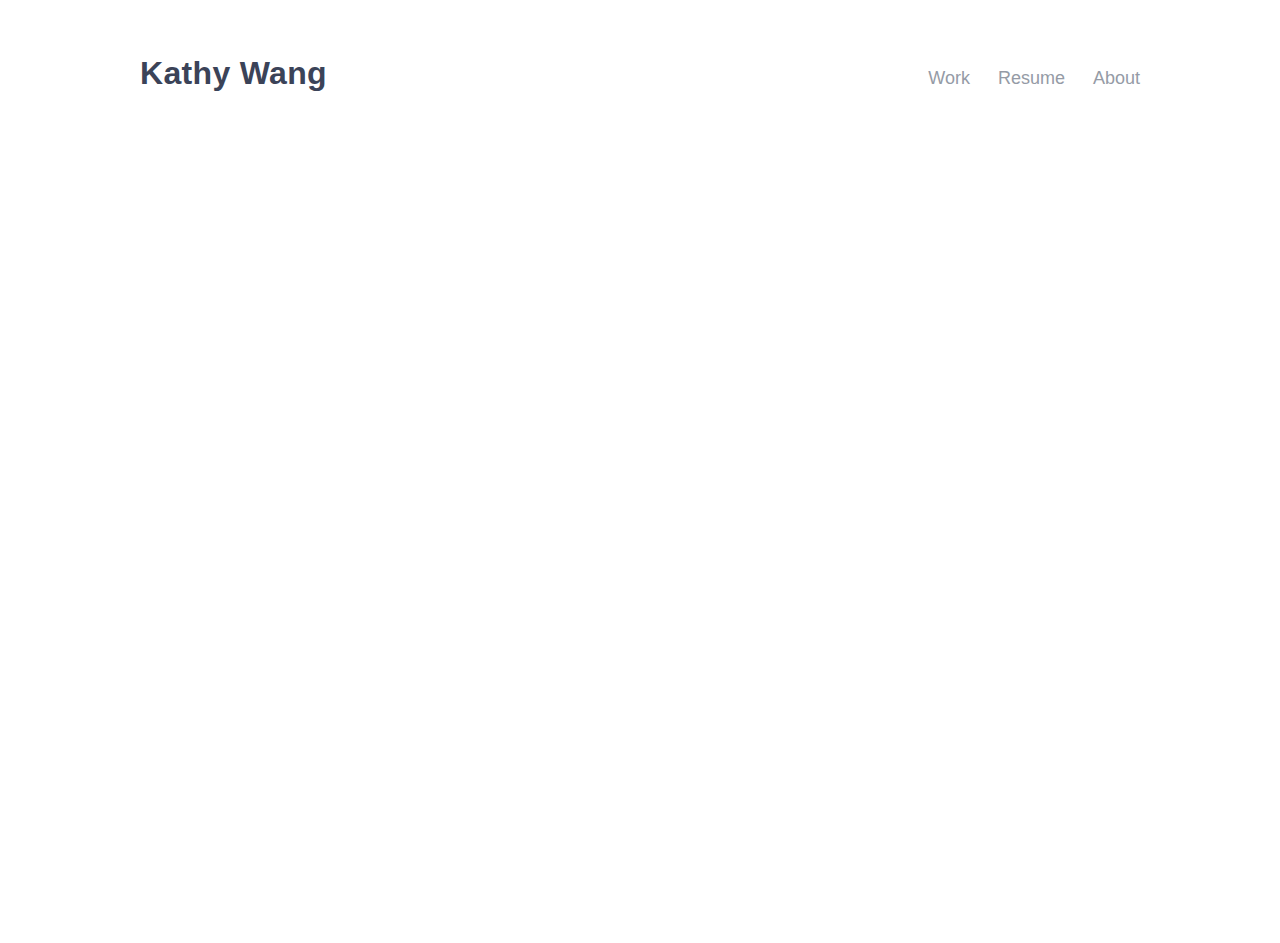
<file: about.html>
<!DOCTYPE html>
<html>

<head>
  <meta charset="UTF-8" />
  <meta name="viewport" content="width=device-width, initial-scale=1" />
  <link rel="stylesheet" type="text/css" href="styles/all.css" media="all" />
  <link href="//fonts.googleapis.com/css?family=Raleway:400,300,600"
  rel="stylesheet" type="text/css">
  <title>Kathy Wang</title>
  <meta property="og:image:url" content="images/ibm_mockups.png"/>
  <meta property="og:title" content="Kathy Wang's Portfolio"/>
  <meta property="og:url" content="http://www.kathywang.me"/>
  <meta property="og:description" content="Hi! I'm a product designer at Dropbox, currently based in Austin, TX."/>
  <meta property="og:type" content="website"/>
  <link rel="icon" href="images/kw.png">

  <title>About</title>
</head>

<body>
  <header class = "header">
    <p id = "name_header"><a href = index.html><span class = "firstname">Kathy Wang</span></a></p>

    <!-- <div id = "personallogodiv">
      <img id = "personallogo" src = "images/kwlogo.jpg" alt = "Personal Logo">
    </div> -->
    <nav id = "nav">
      <ul id = "myDIV">
        <a class = "btn" id = "work" href = index.html> Work </a>
        <a class = "btn" id = "resume" href = resume.html> Resume </a>
        <a class = "btn" id = "about" href = about.html> About </a>
      </ul>
    </nav>
  </header>

  <div class = "personalitypicabouttextdiv">
  <img class = "personalitypic animated fadeInUp" src = "images/kathy-ibum.png" alt = "Personality Pic">
  <div class = "abouttextdiv animated fadeInUp">
    <h2 id = "hiimkathy"> <span class = "firstname">Hi, I'm</span> <a href = "https://www.linkedin.com/in/kathytwang/" target = "_blank">Kathy</a><span class = "firstname">.</span> </h2>
    <p id = "abouttext" class = "text">
      I'm a product designer based in San Francisco, CA 🌉 Before this, I graduated with my
      <a id = "link"
        href = "https://infosci.cornell.edu/information/news/newsitem829/student-spotlight-kathy-wang-and-anita-xu-mps-19"
        target="_blank">
        master's in information science from Cornell University</a> (no, I don't miss the cold winters 🥶)‍.
    </p><br><br>
      <!-- Imagine someone who gets overly excited about keyboard shortcuts, and spends
      her Tuesday evenings attending webinars on how traditional design
      thinking protects white supremacy. -->

    <p id = "abouttext" class = "text">
      Imagine someone who spends her time giving  talks on
      designing for marginalized communities <a href = "https://www.youtube.com/watch?v=M-E3cZM42gc&t"
      target = "_blank">(most recent one
      was @ Austin Design Week!)</a> and
      attending virtual reality-esque conferences <a href = "https://www.linkedin.com/feed/update/urn:li:activity:6732891003860111360/"
      target = "_blank">(I recently got a chance
      to attend AfroTechWorld as a Google scholar!)</a>. Sound like an endless maelstrom of energy? Yup, that’s me in a nutshell 🤓
    </p><br><br>

    <!-- <p id = "abouttext"  class = "text">
      If I'm not responding to your texts
      on a Saturday night, I'm probably watching
      <a id = "link"
      href= "https://www.youtube.com/watch?v=J1LUCFwsNHg/" target="_blank">Sophia Chang on YouTube</a>,
    putting some mockups together on Sketch for the latest hackathon I'm doing
     (my most recent one was the <a id = "link"
     href= "https://covid19challenge.mit.edu/" target="_blank"> MIT COVID-19 Challenge</a>), or playing
     <a id = "link"
     href= "https://www.nintendo.com/games/detail/overcooked-special-edition-switch/#:~:text=On%20the%20Nintendo%20Switch%E2%84%A2,travelling%20around%20the%20Onion%20Kingdom!">
     Overcooked </a>and drinking
     <a id = "link"
     href= "
     https://www.wine.com/product/vietti-moscato-dasti-2019/578522?state=NY&s=GoogleBase_CSE_578522NY_type_Wine_WhiteWine_Muscat_690&utm_source=google&utm_medium=cpc&utm_term=&utm_campaign=Google_Shopping_NY_Smart_Relaunch&showpromo=true&promo=PSCASE10&gclid=CjwKCAjwrcH3BRApEiwAxjdPTc-Fppojqt1w78L56C1uLbKWnSzpREckiNGHIfFaVdHuljG9AlsZpxoChVIQAvD_BwE&gclsrc=aw.ds#drinking"> Moscato d'Asti</a>.
    </p> -->
    <!-- <p class = "text"><br>
      As a designer, I stand at the intersection of business and technology. I find joy in simplicity, and
      I'm a creator at heart. What do I bring to the table? A commitment to quality and a willingness to learn.
    </p> -->


    <p id = "abouttext" class = "text">
      Want to chat? Email me at kw496@cornell.edu 📫
    </p>
  </div>
</div>

</body>

<footer class = "animated fadeInUp">
  <h5>✌️ Designed + coded by Kathy Wang</h3>
  <a class = "contactlogolink" href = "https://www.linkedin.com/in/kathytwang/" target="_blank">
    <svg class = "contactlogo" width="659" height="662" viewBox="0 0 659 662" fill="none" xmlns="http://www.w3.org/2000/svg">
    <path id = "blue-part" d="M0.808594 47.4221C0.808594 21.2453 22.5835 0 49.4288 0H610.021C636.875 0 658.641 21.2453 658.641 47.4221V614.587C658.641 640.772 636.875 662 610.021 662H49.4288C22.5835 662 0.808594 640.772 0.808594 614.595V47.4135V47.4221Z" fill="#006699"/>
    <path id = "white-part" d="M200.221 554.158V255.23H100.862V554.158H200.23H200.221ZM150.559 214.424C185.201 214.424 206.768 191.468 206.768 162.782C206.117 133.445 185.201 111.132 151.219 111.132C117.211 111.132 95.002 133.445 95.002 162.782C95.002 191.468 116.56 214.424 149.908 214.424H150.551H150.559ZM255.215 554.158H354.565V387.243C354.565 378.318 355.216 369.375 357.838 363.003C365.018 345.143 381.367 326.659 408.82 326.659C444.764 326.659 459.151 354.069 459.151 394.258V554.158H558.501V382.763C558.501 290.949 509.49 248.224 444.122 248.224C390.526 248.224 366.989 278.178 353.914 298.581H354.574V255.239H255.223C256.517 283.283 255.215 554.167 255.215 554.167V554.158Z" fill="white"/>
    </svg>
  </a>

  <a id = "tweet" class = "contactlogolink" href = "https://twitter.com/kwangaroo" target="_blank">
    <svg class = "contactlogo" width="250" height="204" viewBox="0 0 250 204" fill="none" xmlns="http://www.w3.org/2000/svg">
    <path id = "twitterlogo" d="M78.62 203.138C172.96 203.138 224.56 124.978 224.56 57.198C224.56 54.978 224.56 52.768 224.41 50.568C234.448 43.3071 243.114 34.3168 250 24.018C240.639 28.166 230.708 30.8863 220.54 32.088C231.247 25.6778 239.261 15.5957 243.09 3.718C233.022 9.69256 222.006 13.9031 210.52 16.168C202.787 7.94485 192.559 2.49968 181.419 0.675133C170.279 -1.14942 158.848 0.748364 148.895 6.07481C138.943 11.4012 131.023 19.8594 126.362 30.1404C121.701 40.4214 120.558 51.952 123.11 62.948C102.718 61.9257 82.768 56.6263 64.5564 47.3939C46.3448 38.1615 30.2784 25.2024 17.4 9.358C10.8409 20.6496 8.832 34.0166 11.7823 46.7374C14.7326 59.4582 22.4202 70.5763 33.28 77.828C25.1174 77.5861 17.1328 75.3841 10 71.408C10 71.618 10 71.838 10 72.058C10.0032 83.9002 14.1026 95.3767 21.6028 104.541C29.103 113.705 39.5423 119.993 51.15 122.338C43.5987 124.397 35.6758 124.698 27.99 123.218C31.2676 133.41 37.6486 142.322 46.2407 148.709C54.8328 155.095 65.2061 158.637 75.91 158.838C57.7474 173.112 35.3106 180.861 12.21 180.838C8.12903 180.83 4.05204 180.583 0 180.098C23.4564 195.151 50.7491 203.135 78.62 203.098" fill="white"/>
    </svg>
  </a>
</footer>

</html>
</file>
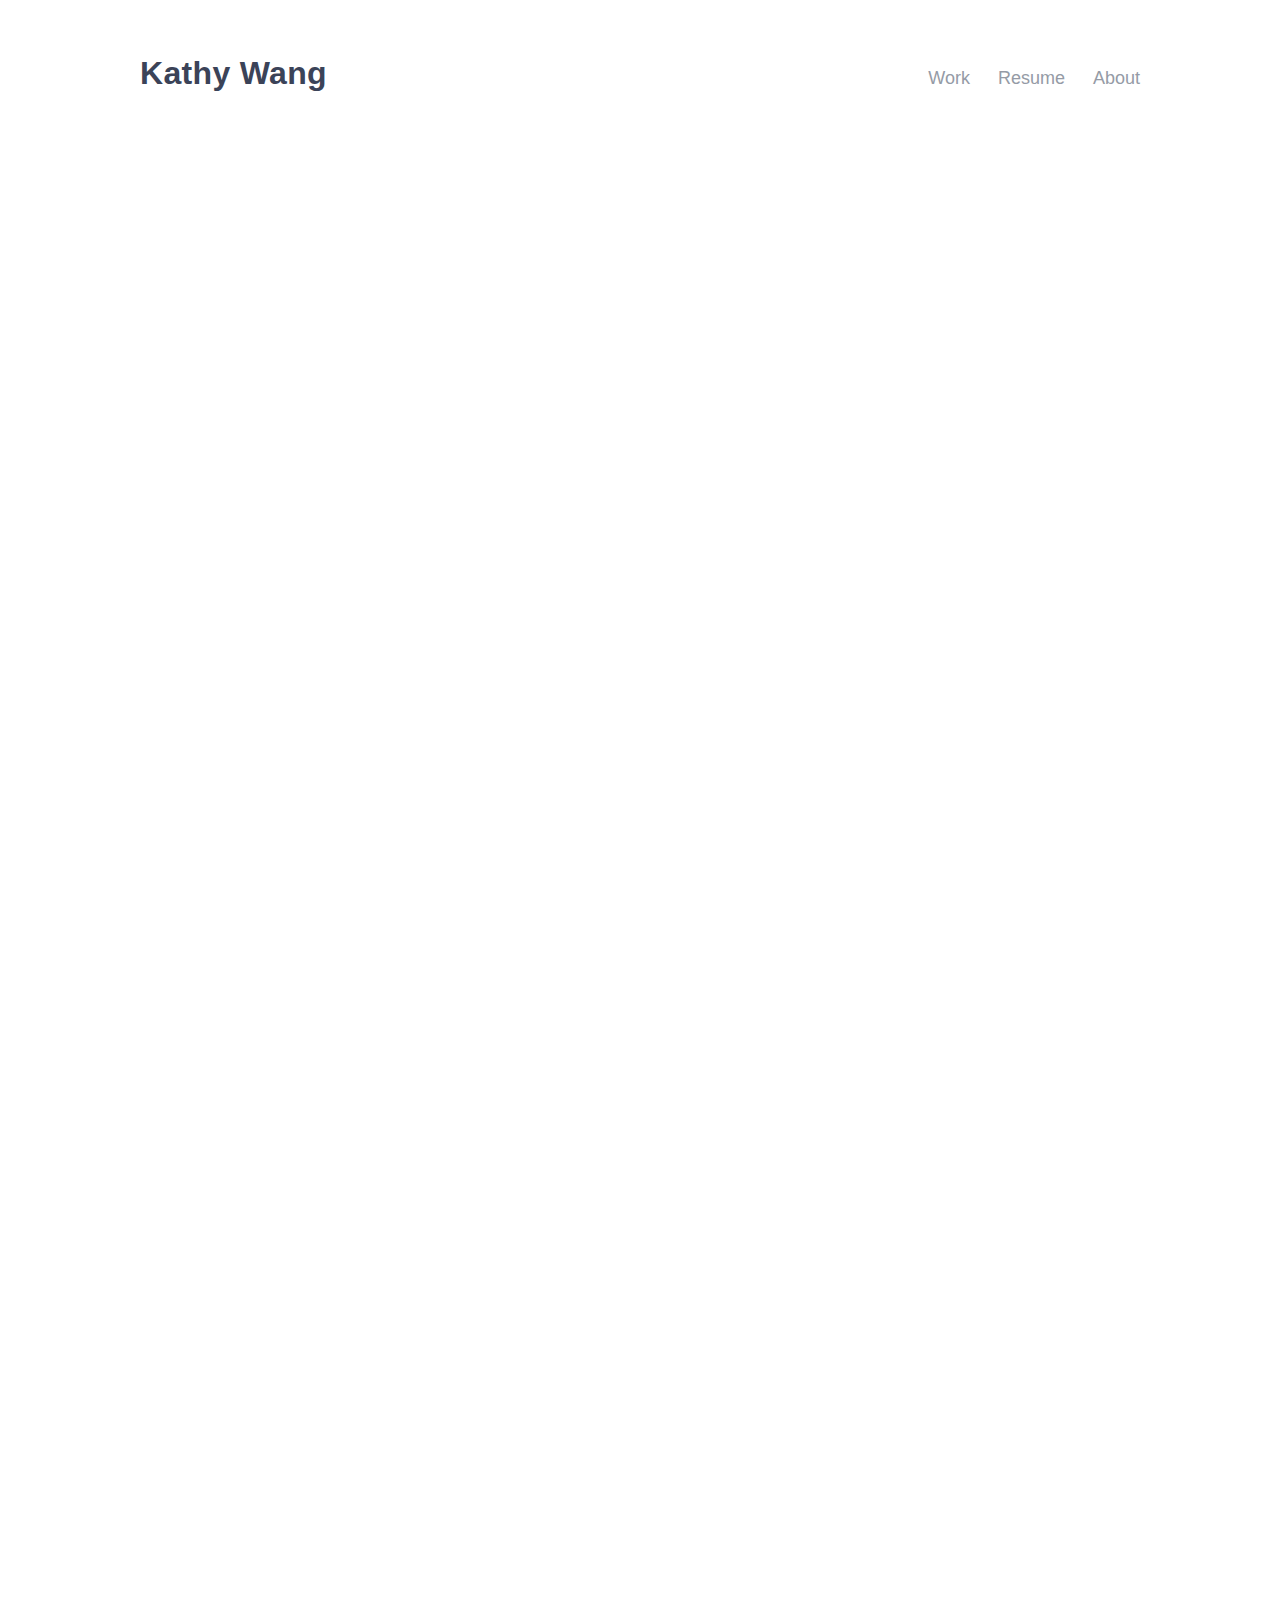
<file: resume.html>
<!DOCTYPE html>
<html>

<head>
  <meta charset="UTF-8" />
  <meta name="viewport" content="width=device-width, initial-scale=1" />
  <link rel="stylesheet" type="text/css" href="styles/all.css" media="all" />
  <link href="//fonts.googleapis.com/css?family=Raleway:400,300,600"
  rel="stylesheet" type="text/css">
  <title>Kathy Wang</title>
  <meta property="og:image" content="images/ibm_mockups.png"/>
  <meta property="og:title" content="Kathy Wang's Portfolio"/>
  <meta property="og:url" content="http://www.kathywang.me"/>
  <meta property="og:description" content="Hi! I'm a product designer based in San Francisco, CA."/>
  <meta property="og:type" content="website"/>
  <link rel="icon" href="images/kw.png">

  <title>Resume</title>
</head>

<body>
  <header class = "header">
    <p id = "name_header"><a href = index.html><span class = "firstname">Kathy Wang</span></a></p>
    <!-- <div id = "personallogodiv">
      <img id = "personallogo" src = "images/kwlogo.jpg" alt = "Personal Logo">
    </div> -->
    <nav id = "nav">
      <ul id = "myDIV">
        <a class = "btn" id = "work" href = index.html> Work </a>
        <a class = "btn" id = "resume" href = resume.html> Resume </a>
        <a class = "btn" id = "about" href = about.html> About </a>
      </ul>
    </nav>
  </header>

  <!-- make sure the images folder is not capitalized -->
  <img class = "resume animated fadeInUp" src = "images/05032023.png" alt = "Kathy Wang's Resume">

  <a id = "viewpdf" class = "cta animated fadeInUp" href = "Resumes/05022023.pdf"
    target="_blank">View PDF</a>
</body>

<footer class = "animated fadeInUp">
  <h5>✌️ Designed + coded by Kathy Wang</h3>
  <a class = "contactlogolink" href = "https://www.linkedin.com/in/kathytwang/" target="_blank">
    <svg class = "contactlogo" width="659" height="662" viewBox="0 0 659 662" fill="none" xmlns="http://www.w3.org/2000/svg">
    <path id = "blue-part" d="M0.808594 47.4221C0.808594 21.2453 22.5835 0 49.4288 0H610.021C636.875 0 658.641 21.2453 658.641 47.4221V614.587C658.641 640.772 636.875 662 610.021 662H49.4288C22.5835 662 0.808594 640.772 0.808594 614.595V47.4135V47.4221Z" fill="#006699"/>
    <path id = "white-part" d="M200.221 554.158V255.23H100.862V554.158H200.23H200.221ZM150.559 214.424C185.201 214.424 206.768 191.468 206.768 162.782C206.117 133.445 185.201 111.132 151.219 111.132C117.211 111.132 95.002 133.445 95.002 162.782C95.002 191.468 116.56 214.424 149.908 214.424H150.551H150.559ZM255.215 554.158H354.565V387.243C354.565 378.318 355.216 369.375 357.838 363.003C365.018 345.143 381.367 326.659 408.82 326.659C444.764 326.659 459.151 354.069 459.151 394.258V554.158H558.501V382.763C558.501 290.949 509.49 248.224 444.122 248.224C390.526 248.224 366.989 278.178 353.914 298.581H354.574V255.239H255.223C256.517 283.283 255.215 554.167 255.215 554.167V554.158Z" fill="white"/>
    </svg>
  </a>

  <a id = "tweet" class = "contactlogolink" href = "https://twitter.com/kwangaroo" target="_blank">
    <svg class = "contactlogo" width="250" height="204" viewBox="0 0 250 204" fill="none" xmlns="http://www.w3.org/2000/svg">
    <path id = "twitterlogo" d="M78.62 203.138C172.96 203.138 224.56 124.978 224.56 57.198C224.56 54.978 224.56 52.768 224.41 50.568C234.448 43.3071 243.114 34.3168 250 24.018C240.639 28.166 230.708 30.8863 220.54 32.088C231.247 25.6778 239.261 15.5957 243.09 3.718C233.022 9.69256 222.006 13.9031 210.52 16.168C202.787 7.94485 192.559 2.49968 181.419 0.675133C170.279 -1.14942 158.848 0.748364 148.895 6.07481C138.943 11.4012 131.023 19.8594 126.362 30.1404C121.701 40.4214 120.558 51.952 123.11 62.948C102.718 61.9257 82.768 56.6263 64.5564 47.3939C46.3448 38.1615 30.2784 25.2024 17.4 9.358C10.8409 20.6496 8.832 34.0166 11.7823 46.7374C14.7326 59.4582 22.4202 70.5763 33.28 77.828C25.1174 77.5861 17.1328 75.3841 10 71.408C10 71.618 10 71.838 10 72.058C10.0032 83.9002 14.1026 95.3767 21.6028 104.541C29.103 113.705 39.5423 119.993 51.15 122.338C43.5987 124.397 35.6758 124.698 27.99 123.218C31.2676 133.41 37.6486 142.322 46.2407 148.709C54.8328 155.095 65.2061 158.637 75.91 158.838C57.7474 173.112 35.3106 180.861 12.21 180.838C8.12903 180.83 4.05204 180.583 0 180.098C23.4564 195.151 50.7491 203.135 78.62 203.098" fill="white"/>
    </svg>
  </a>
</footer>

</html>
</file>
<file: styles/all.css>
/** Thin */
@font-face {
  font-family: "San Francisco";
  font-weight: 400;
  src: url("https://applesocial.s3.amazonaws.com/assets/styles/fonts/sanfrancisco/sanfranciscodisplay-thin-webfont.woff2");
}

/** Regular */
@font-face {
  font-family: "San Francisco";
  font-weight: 400;
  src: url("https://applesocial.s3.amazonaws.com/assets/styles/fonts/sanfrancisco/sanfranciscodisplay-regular-webfont.woff");
}

/** Semi Bold */
@font-face {
  font-family: "San Francisco";
  font-weight: 600;
  src: url("https://applesocial.s3.amazonaws.com/assets/styles/fonts/sanfrancisco/sanfranciscodisplay-semibold-webfont.woff");
}

body {
  /* display: flex; */
  margin: 0 auto;
  /* margin-top: 48px; */
  margin-bottom: 2%;
  /* margin-left: 20%;
  margin-right: 20%; */
  /* height: 100%; */
  width: 1000px;
  /* justify-content: center; */
  /* display: flex;
  justify-content: space-between; */
  /* text-align: center;  */
}

h1 {
  font-size: 32px;
  font-family: "San Francisco", "Helvetica Nueue", sans-serif;
  text-decoration: none;
  margin: 0;
  color: #3b4358;
  font-weight: 400;
  /* letter-spacing: .01em; */
  line-height: 48px;
  width: 100%;
  /* margin-bottom: 32px; */
}

h2 {
  margin-top: 0;
  margin-bottom: 0;
  font-family: "San Francisco", "Helvetica Nueue", sans-serif;
  font-weight: 400;
  color: #3b4358;
  line-height: 36px;
}

h4 {
  margin-top: 64px;
  margin-bottom: 0;
  font-family: "San Francisco", "Helvetica Nueue", sans-serif;
  font-weight: 600;
  font-size: 18px;
  color: #546FD6;
  text-transform: uppercase;
  letter-spacing: .03em;
}

#margin-top-24px {
  margin-top: 24px;
}

#tagline {
  font-size: 36px;
  line-height: 48px;
  margin-top: 100px;
}

.margin-top-24-px {
  margin-top: 24px;
}

p {
  font-size: 20px;
  font-family: "San Francisco", "Helvetica Nueue", sans-serif;
  text-decoration: none;
  margin: 0;
  color: #3b4358;
  font-weight: 400;
  letter-spacing: .01em;
  line-height: 32px;
  /* width: 100%; */
}

ol {
  margin: 0;
  font-size: 20px;
  font-family: "San Francisco", "Helvetica Nueue", sans-serif;
  letter-spacing: .01em;
  line-height: 32px;
  color: #3b4358;
  font-weight: 400;
  text-decoration: none;
}

#proscons {
  height: 700px;
}

#dd {
  width: 100%;
}

#case_study_full_width_images {
  width: 100%;
  margin-top: 24px;
  margin-bottom: 24px;
}

.row {
  display: inline-flex;
  width: 100%;
  align-items: center;
  justify-content: center;
  margin-top: 64px;
  margin-bottom: 64px;
}

.column {
  flex: 50%;
  /* padding: 12px; */
  text-align: center;
  width: fit-content;
  height: fit-content;
}

.several-image-row {
  display: flex;
  justify-content: space-between;
  width: 1000px;
  margin-top: 64px;
}

.image-label {
  margin-top: 0;
  margin-bottom: 8px;
}

.an-image {
  width: 492px;
}

.case_study_screenshot {
  height: 700px;
  line-height: 0;
}

.case_study_section_title {
  font-weight: bold;
  margin-top: 128px;
}

.case-study-img {
  width: 1000px;
  margin-top: 64px;
}

.margin-bottom-64px {
  margin-bottom: 64px;
}

.margin-top-64px {
  margin-top: 64px;
}

#margin-top-64px {
  margin-top: 64px;
}

#user_research_screenshot {
  width: 100%;
  height: 100%;
}

#side_panel_screenshot {
  width: 100%;
  height: 100%;
}

#whichone {
  width: 100%;
  height: 100%;
  margin-top: 0;
}

#usertestingss {
  height: 450px
}

#ubergooglescreenshot {
  width: 100%;
  height: 700px;
  line-height: 0;
}

.main-point {
  font-size: 24px;
  line-height: 140%;
  padding-left: 20px;
  border-left: 3px solid #546fd6;
  margin-top: 24px;
}

#name_header {
  font-size: 32px;
  font-family: "San Francisco", "Helvetica Nueue", sans-serif;
  text-decoration: none;
  margin-right: 0px;
  color: #3b4358;
  font-weight: 600;
  letter-spacing: .01em;
  line-height: 51px;
  width: 40%;
}

#case_study_header {
  font-size: 32px;
  font-family: "San Francisco", "Helvetica Nueue", sans-serif;
  text-decoration: none;
  margin: 0;
  color: #546fd6;
  font-weight: 600;
  letter-spacing: .01em;
  line-height: 51px;
  margin-bottom: 48px;
}

.case_study_header_span {
  color: #3b4358;
}

.description_header {
  color: #546fd6;
  font-weight: 600;
  margin-bottom: 24px;
}

#last_description_header  {
  margin-bottom: 0px;
}

#first_description_header {
  margin-top: 32px;
}

.italic {
  font-style: italic;
}

.description_value {
  color: #3b4358;
  font-weight: 400;
}

.featured-case-study-vid {
  width: 100%;
  margin-top: 64px;
}

#ibm-case-study-vid {
  margin-bottom: 64px;
  width: 1000px;
  height: 580px;
}

#ibm-case-study-vid-end {
  margin-bottom: 0;
  width: 1000px;
  height: 580px;
}



#hiimkathy {
  margin-bottom: 5%;
}

/* h3 {
  font-family: "San Francisco", "Helvetica Nueue", sans-serif;
  font-weight: 600;
  margin: 0;
  /* font-size: 24px */
  /* color: #3B4358; */
  /* color: #546FD6; */
/* } */

#personallogo {
  width: 15%;
}

#personallogodiv {
  text-align: right;
  width: 40%;
  margin: 0;
  display: inline-block;
}

nav {
  width: 50%;
  /* margin-right: 0; */
  /* display: inline-block; */
  text-align: right;
  /* direction: rtl; */
}

.youarehere {
  color: white;
  background: green;
}

.btn {
  text-decoration: none;
  margin-left: 0%;
  padding-left: 5%;
  line-height: 29px;
  font-family: "San Francisco", "Helvetica Nueue", sans-serif;
  color: #959ba6;
  font-weight: 400;
  font-size: 18px;
}

.active, .btn:hover {
  color: #3B4358;
}


#nav a:focus {
  color: #3B4358;
}

#nav a:target {
  color: #3B4358;
  border: 2px solid #D4D4D4;
  background-color: #e5eecc;
}

index.html:target {
  color: #3B4358;
}

video {
  height: 300px;
}

.logotextdiv {
  margin-bottom: 128px;
  /* z-index: 1; */
  display: flex;
  justify-content: space-between;
}

.logo {
  width: 550px;
  display: flex;
  margin: auto;
  margin-left: 0;
}

#dti-logo {
  height: 367px;
}

.textdiv {
  display: inline-block;
  width: 350px;
  height: 100%;
  vertical-align: top;
  padding: none;
  margin: auto;
  margin-right: 0;
}

.personalitypic {
  /* width: 49%; */
  width: 500px;
  height: 471px;
  margin-right: 5%;
  margin-bottom: 5%;
  border-radius: 5%;
  box-shadow: 0px 2px 24px rgba(163, 163, 163, 0.5)
}

.abouttextdiv {
  display: inline-block;
  width: 400px;
  height: 100%;
  vertical-align: top;
  padding: none;
}

.personalitypicabouttextdiv {
  display: flex;
  justify-content: space-between;
}



.text {
  text-align: left;
  line-height: 29px;
  font-family: "San Francisco", "Helvetica Nueue", sans-serif;
  color: #3b4358;
  font-weight: 400;
  font-size: 18px;
  margin-top: 16px;
  margin-right: 5%;
  /* margin-bottom: 32px; */
  width: 100%;
}

#abouttext {
  margin-top: 0px;
}

.caption {
  line-height: 140%;
  font-family: "San Francisco", "Helvetica Nueue", sans-serif;
  color: #959ba6;
  font-size: 14px;
  margin-top: 16px;
}

.tag {
  background-color: rgb(84, 111,214, 0.7);
  border-radius: 20px;
  padding: 5px;
  font-size: 12px;
  color: #ffffff;
  line-height: 12px;
}

a {
  text-decoration: none;
  color: #546FD6;
}

a:hover {
  color: #90A1E5;
}

.contactlogo, .contactlogolink {
  /* display: flex; */
  height: 24px;
  width: 23.85px;
  float: right;
  /* align-items: center;
  justify-content: center; */
  /* color: #959ba6; */
}


#blue-part {
  float: right;
  fill: #959BA6;
}

#white-part:hover {
  fill: #ffffff;
}

#blue-part:hover {
  fill: #006699;
}

#twitterlogo {
  fill: #959BA6;
}

#twitterlogo:hover {
  fill: #1DA1F2;
}

#tweet {
  margin-left: 24px;
}
.contactlogodiv {
  text-align: left;
  width: 500px;
  margin-right: 0;
}

.resume {
  width: 100%;
  margin-bottom: 48px;
}

h5 {
  line-height: 24px;
  font-family: "San Francisco", "Helvetica Nueue", sans-serif;
  color: #3B4358;
  font-weight: 400;
  font-size: 12px;
  width: 100%;
  margin-left: 0;
  margin-right: 0;
  align-items: center;
  justify-content: center;
  margin-top: 0;
  margin-bottom: 0;
}

.italic {
  font-style: italic;
}

.case_study_section_subtitle {
  text-transform: uppercase;
  font-size: 18px;
  font-weight: 700;
  margin-top: 45px;
  color: #546FD6;
  margin-bottom: 12px;
  letter-spacing: 2px;
}

h3 {
  font-family: "San Francisco", "Helvetica Nueue", sans-serif;
  font-weight: 400;
  color: #959ba6;
  margin: 16px 0px;
  font-size: 18px;
}

.firstname {
  color: #3b4358;
}

.firstname:hover {
  color:#959ba6;
}

footer {
  display: inline-block;
  width: 100%;
  margin-right: 0;
  margin-top: 128px;
  margin-bottom: 48px;
  display: flex;
  justify-content: space-between;
}

#lastlogotextdiv {
  margin-bottom: 0%;
}

.text-body {
  width: 600px;
  margin: auto;
  /* height: auto; */
}

#landing-page-intro-div {
  margin-bottom: 128px;
}


#more-info-div {
  display: flex;
}

.more-info {
  margin-top: 32px;
  margin-right: 48px;
  display: flex;
  align-items: center;
  justify-content: center;
}

.more-info-icon {
  margin-top: 32px;
  margin-right: 8px;
}

.featured {
  display: flex;
  justify-content: space-between;
}

.featured-product-name {
  font-family: "San Francisco", "Helvetica Nueue", sans-serif;
  margin-top: 0px;
  margin-bottom: 12px;
  font-size: 12px;
  line-height: 20px;
  font-weight: 600;
  letter-spacing: 2px;
  text-transform: uppercase;
  color: #3b4358;
}

.featured-date {
  font-family: "San Francisco", "Helvetica Nueue", sans-serif;
  margin-top: 0px;
  margin-bottom: 12px;
  font-size: 12px;
  line-height: 20px;
  font-weight: 600;
  letter-spacing: 2px;
  text-transform: uppercase;
  color: #C9CCD2;
}

.product-description {
  margin-bottom: 16px;
  font-weight: 400;
}

.tool {
  height: 16px;
  margin-right: 16px;
  margin-top: 32px;
}

.cta {
  font-family: "San Francisco", "Helvetica Nueue", sans-serif;
  font-weight: 600;
  color: #546FD6;
  border: 1px solid #546FD6;
  border-radius: 5px;
  padding: 10px 20px;
  font-size: 12px;
  white-space: nowrap;
  display: inline-block;
  letter-spacing: 1px;
  text-transform: uppercase;
  margin-top: 32px;
  display: block;
  width: 120px;
  text-align: center;
}

.cta:hover {
  color: #fff;
  background-color: #546fd6;
  border: 1px solid #546fd6;
}

.comingsoon {
  font-family: "San Francisco", "Helvetica Nueue", sans-serif;
  font-weight: 600;
  color: #3b4358;
  border: 1px solid #3B4358;
  border-radius: 5px;
  padding: 10px;
  font-size: 12px;
  white-space: nowrap;
  display: inline-block;
  letter-spacing: 1px;
  text-transform: uppercase;
  margin-top: 5%;
  display: block;
  width: 55%;
  text-align: center;
}

@media screen and (max-width: 1080px) {
  body {
    margin-top: 48px;
    margin-bottom: 2%;
    width: 600px;
  }
}

@media screen and (max-width: 1080px) {
  .logotextdiv, .personalitypicabouttextdiv {
    display: block;
  }
}

@media screen and (max-width: 1080px) {
  #dti-logo {
    height: 100%;
  }
}

@media screen and (max-width: 750px) {
  #dti-logo {
    height: 100%;
  }
}

@media screen and (max-width: 1080px) {
  .header, .logo, .textdiv, .abouttextdiv, .personalitypic, .nav,
  #ibm-case-study-vid, .case-study-img, .several-image-row, .text-body,
  #ibm-case-study-vid-end  {
    width: 100%;
    height: 100%;
  }
}

@media screen and (max-width: 750px) {
  #mobile-second-img-label {
    margin-top: 48px;
  }
}


@media screen and (max-width: 1080px) {
  .an-image {
    width: 292px;
  }
}

@media screen and (max-width: 750px) {
  .several-image-row {
    display: block;
  }
}

@media screen and (max-width: 750px) {
  .an-image {
    width: 100%
  }
}

@media screen and (max-width: 1080px) {
  .personalitypic {
    height: 100%;
  }
}

@media screen and (max-width: 750px) {
  body  {
    /* margin-right: 64px;
    margin-left: 64px; */
    width: 80%;
  }
}

@media screen and (max-width: 750px) {
  .header, .logo, .textdiv, .abouttextdiv, .personalitypic, .nav  {
    display: inline-block;
    width: 100%;
    height: 100%;
  }
}

@media screen and (max-width: 1080px) {
  .logo {
    margin-top: 48px;
    margin-bottom: 24px;
  }
}

@media screen and (max-width: 750px) {
  .logo {
    margin-top: 48px;
    margin-bottom: 24px;
  }
}
/*
@media screen and (max-width: 750px) {
  body {
    width: 100%;
  }
} */

@media screen and (max-width: 1080px) {
  #nav, #name_header {
    display: block;
  }
}

@media screen and (max-width: 1080px) {
  header.header {
    display: block;
    width: 100%;
    margin: 0;
  }
}

@media screen and (max-width: 1080px) {
  #name_header {
    width: 100%;
    margin: 0;
  }
}

@media screen and (max-width: 1080px) {
  ul#myDIV {
    display: flex;
    margin-bottom: 48px;
    padding-left: 0;
  }
}

@media screen and (max-width: 1080px) {
  a#work.btn{
    padding-left: 0;
  }
}

@media screen and (max-width: 1080px) {
  a#work.btn, a#resume.btn, a#about.btn {
    margin: 0;
    padding-right: 16px;
  }
}

@media screen and (max-width: 1080px) {
  nav#nav, header {
    width: 100%;
  }
}

@media screen and (max-width: 1080px) {
  .intro-div {
    width: 100%;
    margin-left: 0px;
    margin-right: 0px;
  }
}

@media screen and (max-width: 1080px) {
  .nav {
    text-align: center;
  }
}

@media screen and (max-width: 1080px) {
  .abouttextidv {
    margin-left: 0;
    margin-right: 0;
    padding: 0;
  }
}

@media screen and (max-width: 600px) {
  .logotextdiv {
    margin-bottom: 64px;
  }
}

@media screen and (max-width: 600px) {
  #lastlogotextdiv {
    margin-bottom: 0%;
  }
}

@media screen and (max-width: 600px) {
  .more-info {
    margin-right: 24px;
  }
}

/* @media screen and (max-width: 750px) {
  body {
    margin-left: 5%;
    margin-right: 5%;
  }
} */

@media screen and (max-width: 800px) {
  header {
    display: none;
  }
}



@media screen and (max-width: 1080px) {
  h1 {
    /* text-align: center; */
    width: 100%;
  }
}

@media screen and (max-width: 1080px) {
  ul {
    padding: 0;
  }
}

@media screen and (max-width: 1080px) {
  #nav a {
    padding: 0%;
  }
}

@media screen and (max-width: 1080px) {
  #nav {
    margin-bottom: 5%;
  }
}

@media screen and (max-width: 1080px) {
  #work, #resume {
    margin-left: 35px;
    margin-right: 35px;
  }
}

accordion {
  background-color: #eee;
  color: #444;
  cursor: pointer;
  padding: 18px;
  width: 100%;
  border: none;
  text-align: left;
  outline: none;
  font-size: 15px;
  transition: 0.4s;
}

/* .active, .accordion:hover {
  background-color: #ccc;
} */

.panel {
  padding: 0 18px;
  display: none;
  background-color: white;
  overflow: hidden;
}

@keyframes fadeInAnimation {
    0% {
        opacity: 0;
    }
    100% {
        opacity: 1;
     }
}

@keyframes fadeInUp {
    from {
        transform: translate3d(0,40px,0)
    }

    to {
        transform: translate3d(0,0,0);
        opacity: 1
    }
}

@-webkit-keyframes fadeInUp {
    from {
        transform: translate3d(0,40px,0)
    }

    to {
        transform: translate3d(0,0,0);
        opacity: 1
    }
}

.animated {
    animation-duration: 1s;
    animation-fill-mode: both;
    -webkit-animation-duration: 1s;
    -webkit-animation-fill-mode: both
}

.slower-animated {
  animation-duration: 1s;
  animation-fill-mode: both;
  -webkit-animation-duration: 1s;
  -webkit-animation-fill-mode: both;
  animation-delay: 0.2s;

}

/* .animatedFadeInUp {
    opacity: 0
} */

.fadeInUp {
    opacity: 0;
    animation-name: fadeInUp;
    -webkit-animation-name: fadeInUp;
}

/* Style the header */

header {
  margin-top: 48px;
  /* padding-top: 48px; */
  margin-bottom: 100px;
  display: flex;
  justify-content: space-between;
  z-index: 9999;
  width: 100%;
  /* height: 51px; */
  /* background-color: white;
  width: 100%;
  position: relative;
  position: fixed;
  top: 0px;
  right: 0px;*/
}

.header-bg {
  background-color: hsla(0,0%,100%,.85);
  z-index: 9999;
  width: 100%;
  height: 100px;
  z-index: -1;
}

.header-div {
  width: 100%;
  display: flex;
  justify-content: space-between;
  z-index: 3;
}

.content {
  position: relative;
  z-index: 1;
}

#myheader {
  z-index: 9999;
}

/* The sticky class is added to the header with JS when it reaches its scroll position */
.sticky {
  position: fixed;
  top: 0;
  width: 100%
}

/* Add some top padding to the page content to prevent sudden quick movement (as the header gets a new position at the top of the page (position:fixed and top:0) */
.sticky + .content {
  padding-top: 102px;
}

.labels {
  display: inline-block;
}

.label {
  display: inline-block;
  font-family: "San Francisco";
  font-weight: 400;
  /* height: 25px; */
  font-size: 13px;
  background-color: #F1F7FF;
  color: #4689F2;
  margin-right: 8px;
  margin-bottom: 8px;
  padding: 5px 7px;
  border: 1px solid #E1ECFF;
  white-space: nowrap;
  overflow-x: hidden;
}

#viewpdf {
  margin-top: 16px;
  width: 70px;
  line-height: 29px;
}

#intro-text {
  margin-top: 32px;
}

#mydiv {
  margin-bottom: 128px;
}
</file>
